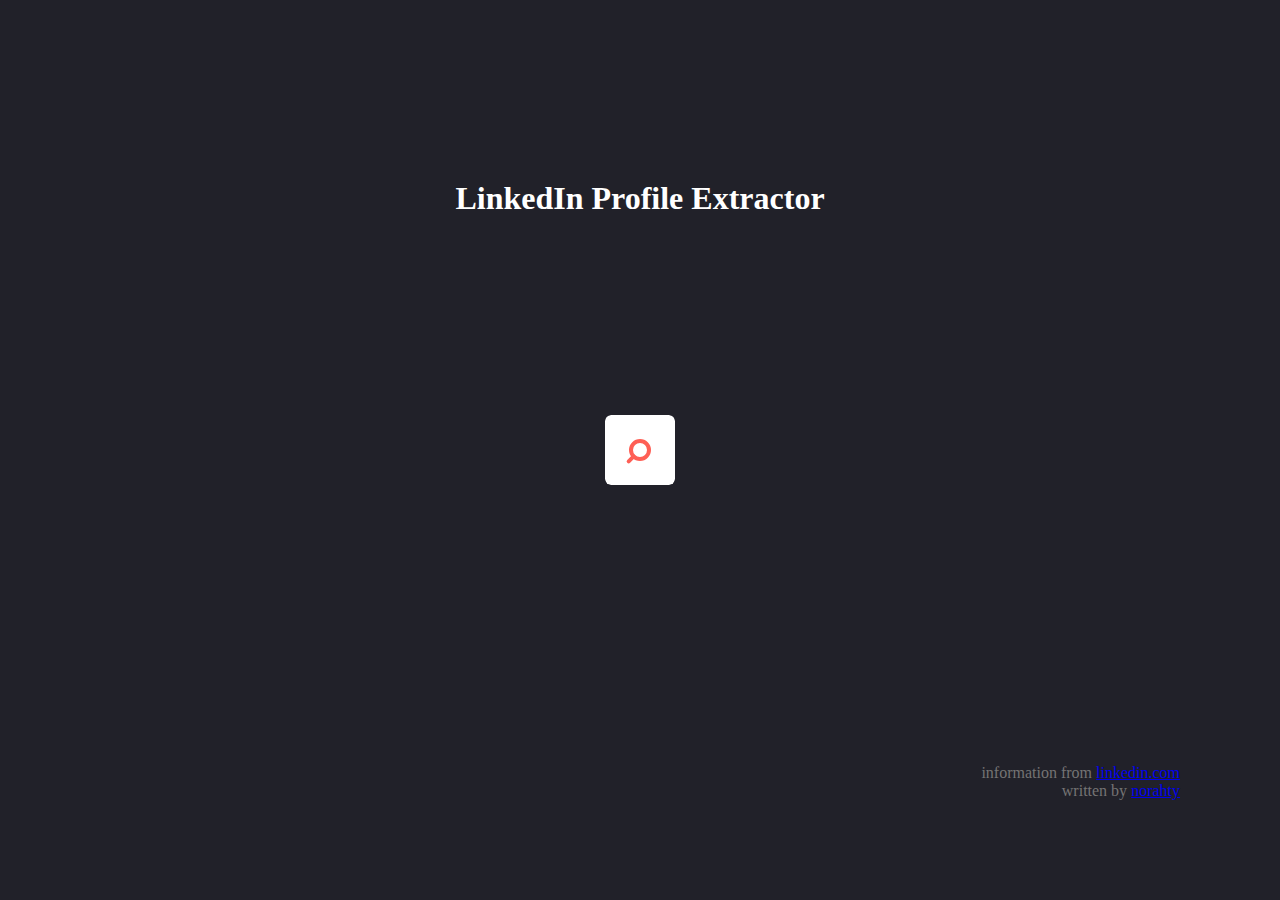
<file: templates/index.html>
<!DOCTYPE html>
<html>
	<head>
		<title>LinkedIn Profile Extractor</title>
		<link rel="stylesheet" href="../static/css.css">
		<script src="https://cdnjs.cloudflare.com/ajax/libs/jquery/3.1.1/jquery.min.js"></script>
	</head>
	<body>

		<div class="main">
		<!-- 	<div class="top">
				<span>Input Page</span>
			</div> -->
			<div class="form">

				<form action="/extract" method="POST">
					<!-- <label for="url">Enter a LinkedIn profile URL:</label> -->
					<!-- <p><input placeholder="Enter a LinkedIn profile URL" type="text" id="url" name="url"></p> -->
					<h1>LinkedIn Profile Extractor</h1>
					<div class="search-wrapper">

					    <div class="input-holder">
					        <input type="text" class="search-input" name="url" placeholder="Enter a LinkedIn profile URL" />
					        <button class="search-icon" onclick="searchToggle(this, event);"><span></span></button>
					    </div>
					    <span class="close" onclick="searchToggle(this, event);"></span>
					</div>
					<!-- <p><input type="submit" value="Submit"></p> -->
				</form>
			</div>
		</div>
		<div class="end2">
			<p>information from <a href="https://linkedin.com">linkedin.com</a></p>
			<p>written by <a href="https://github.com/norahty">norahty</a></p>
		</div>
		<script>
			function searchToggle(obj, evt){
			    var container = $(obj).closest('.search-wrapper');
			        if(!container.hasClass('active')){
			            container.addClass('active');
			            evt.preventDefault();
			        }
			        else if(container.hasClass('active') && $(obj).closest('.input-holder').length == 0){
			            container.removeClass('active');
			            // clear input
			            container.find('.search-input').val('');
			        }
			}
		</script>
	</body>
</html>
</file>
<file: static/css.css>
*{
	margin: 0;
	padding: 0;
}
body{
	background: #ebe9ea;
	color: white;
}
.main{
	padding: 20px;
	width: 800px;
	margin: 100px auto;
}
.top span{
	color: white;
	background: #55ac5b;
	font-weight: bold;
	padding: 10px 20px;
}
h1{
	color: white;
	margin: 10px 0;
}
.form{
	text-align: center;
	padding: 50px 0;
}
/* input[type="text"]{
	margin: 30px 0;
	width: 90%;
	border: none;
	padding: 8px 5px;
	border-radius: 25px;
	background: #55ac5b;
	text-align: center;
	font-size: 20px;
} */
input[type="submit"]{
	background: white;
	padding: 10px 25px;
	border-radius: 25px;
	border: none;
	cursor: pointer;
}
.result{
	padding: 30px 50px;
	font-size: 25px;

}
.result p{
	margin: 10px 0;
}
.end{
	box-sizing: border-box;
	width: 100%;
	text-align: right;
	padding: 0 100px;
	color: #757474;
    margin-top: 100px;
}
.end2{
	box-sizing: border-box;
	width: 100%;
	position: absolute;
	text-align: right;
	padding: 0 100px;
	color: #757474;
	bottom: 100px;
}




body {
   background: #212129;
}

::selection {
   background: #212129;
}

.search-wrapper {
    position: absolute;
    transform: translate(-50%, -50%);
    top:50%;
    left:50%;
}
.search-wrapper.active {}

.search-wrapper .input-holder {
    height: 70px;
    width:70px;
    overflow: hidden;
    background: rgba(255,255,255,0);
    border-radius:6px;
    position: relative;
    transition: all 0.3s ease-in-out;
}
.search-wrapper.active .input-holder {
    width:450px;
    border-radius: 50px;
    background: rgba(0,0,0,0.5);
    transition: all .5s cubic-bezier(0.000, 0.105, 0.035, 1.570);
}
.search-wrapper .input-holder .search-input {
    width:100%;
    height: 50px;
    padding:0px 70px 0 20px;
    opacity: 0;
    position: absolute;
    top:0px;
    left:0px;
    background: transparent;
    box-sizing: border-box;
    border:none;
    outline:none;
    font-family:"Open Sans", Arial, Verdana;
    font-size: 16px;
    font-weight: 400;
    line-height: 20px;
    color:#FFF;
    transform: translate(0, 60px);
    transition: all .3s cubic-bezier(0.000, 0.105, 0.035, 1.570);
    transition-delay: 0.3s;
}
.search-wrapper.active .input-holder .search-input {
    opacity: 1;
    transform: translate(0, 10px);
}
.search-wrapper .input-holder .search-icon {
    width:70px;
    height:70px;
    border:none;
    border-radius:6px;
    background: #FFF;
    padding:0px;
    outline:none;
    position: relative;
    z-index: 2;
    float:right;
    cursor: pointer;
    transition: all 0.3s ease-in-out;
}
.search-wrapper.active .input-holder .search-icon {
    width: 50px;
    height:50px;
    margin: 10px;
    border-radius: 30px;
}
.search-wrapper .input-holder .search-icon span {
    width:22px;
    height:22px;
    display: inline-block;
    vertical-align: middle;
    position:relative;
    transform: rotate(45deg);
    transition: all .4s cubic-bezier(0.650, -0.600, 0.240, 1.650);
}
.search-wrapper.active .input-holder .search-icon span {
    transform: rotate(-45deg);
}
.search-wrapper .input-holder .search-icon span::before, .search-wrapper .input-holder .search-icon span::after {
    position: absolute;
    content:'';
}
.search-wrapper .input-holder .search-icon span::before {
    width: 4px;
    height: 11px;
    left: 9px;
    top: 18px;
    border-radius: 2px;
    background: #FE5F55;
}
.search-wrapper .input-holder .search-icon span::after {
    width: 14px;
    height: 14px;
    left: 0px;
    top: 0px;
    border-radius: 16px;
    border: 4px solid #FE5F55;
}
.search-wrapper .close {
    position: absolute;
    z-index: 1;
    top:24px;
    right:20px;
    width:25px;
    height:25px;
    cursor: pointer;
    transform: rotate(-180deg);
    transition: all .3s cubic-bezier(0.285, -0.450, 0.935, 0.110);
    transition-delay: 0.2s;
}
.search-wrapper.active .close {
    right:-50px;
    transform: rotate(45deg);
    transition: all .6s cubic-bezier(0.000, 0.105, 0.035, 1.570);
    transition-delay: 0.5s;
}
.search-wrapper .close::before, .search-wrapper .close::after {
    position:absolute;
    content:'';
    background: #FE5F55;
    border-radius: 2px;
}
.search-wrapper .close::before {
    width: 5px;
    height: 25px;
    left: 10px;
    top: 0px;
}
.search-wrapper .close::after {
    width: 25px;
    height: 5px;
    left: 0px;
    top: 10px;
}
</file>
